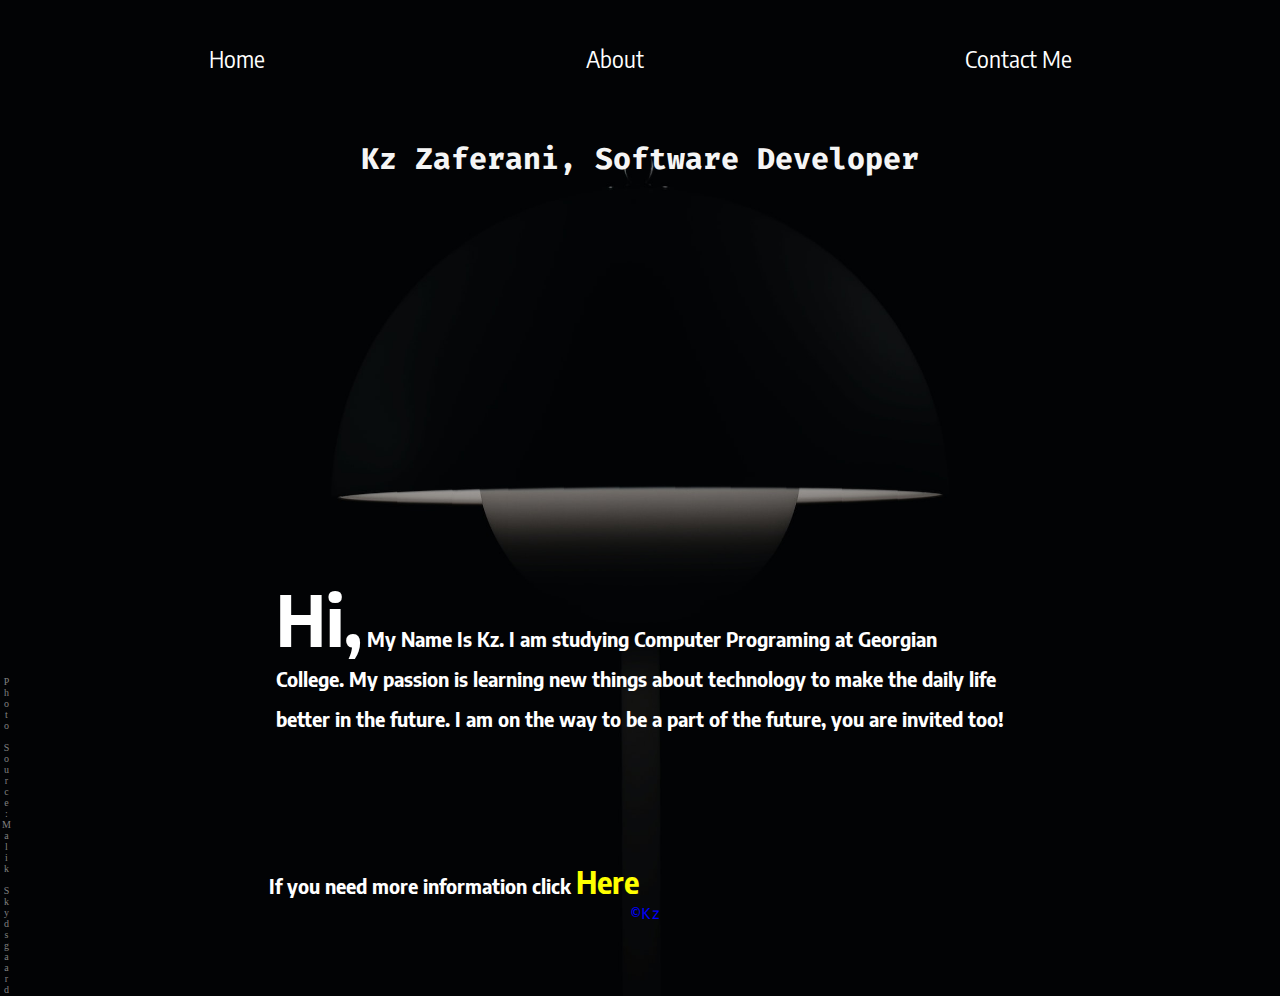
<file: index.html>
<!DOCTYPE html>
<html lang="en">

<head>
    <meta charset="UTF-8">
    <meta http-equiv="X-UA-Compatible" content="IE=edge">
    <meta name="viewport" content="width=device-width, initial-scale=1.0">
    <link rel="stylesheet" href="./style/home.css">

    <title>home</title>
</head>

<body id="homeBody">

    <header>
        <nav>

            <ul>
                <li>
                    <a href="./index.html">Home</a>
                </li>
                <li>
                    <a href="./about.html">About</a>

                </li>
                <li>
                    <a href="./contact.html">Contact Me</a>
                </li>
            </ul>
        </nav>
    </header>
    <main class="mainContent">
        <div>
            <section id="content">
                <h1>Kz Zaferani, Software Developer</h1>
                <p>
                    <div>Hi,</div>  My Name Is Kz. I am studying Computer Programing at Georgian College. My passion is learning new
                    things about technology to make the daily life better in the future. I am on the way to be a part of the
                    future, you are invited too!
                </p>
        
            </section>
        </div>
        <div id="action">
            If you need more information click <a href="./contact.html">Here</a>
        </div>
    </main>
    <div id="cite">
        <cite>
            <a href="https://unsplash.com/photos/WDtrhhqTXQM" alt="Photo">Photo Source:Malik Skydsgaard</a>
        </cite>
    </div>
    <footer id="footer">
        <span>&copy;Kz</span>
    </footer>
</body>

</html>
</file>
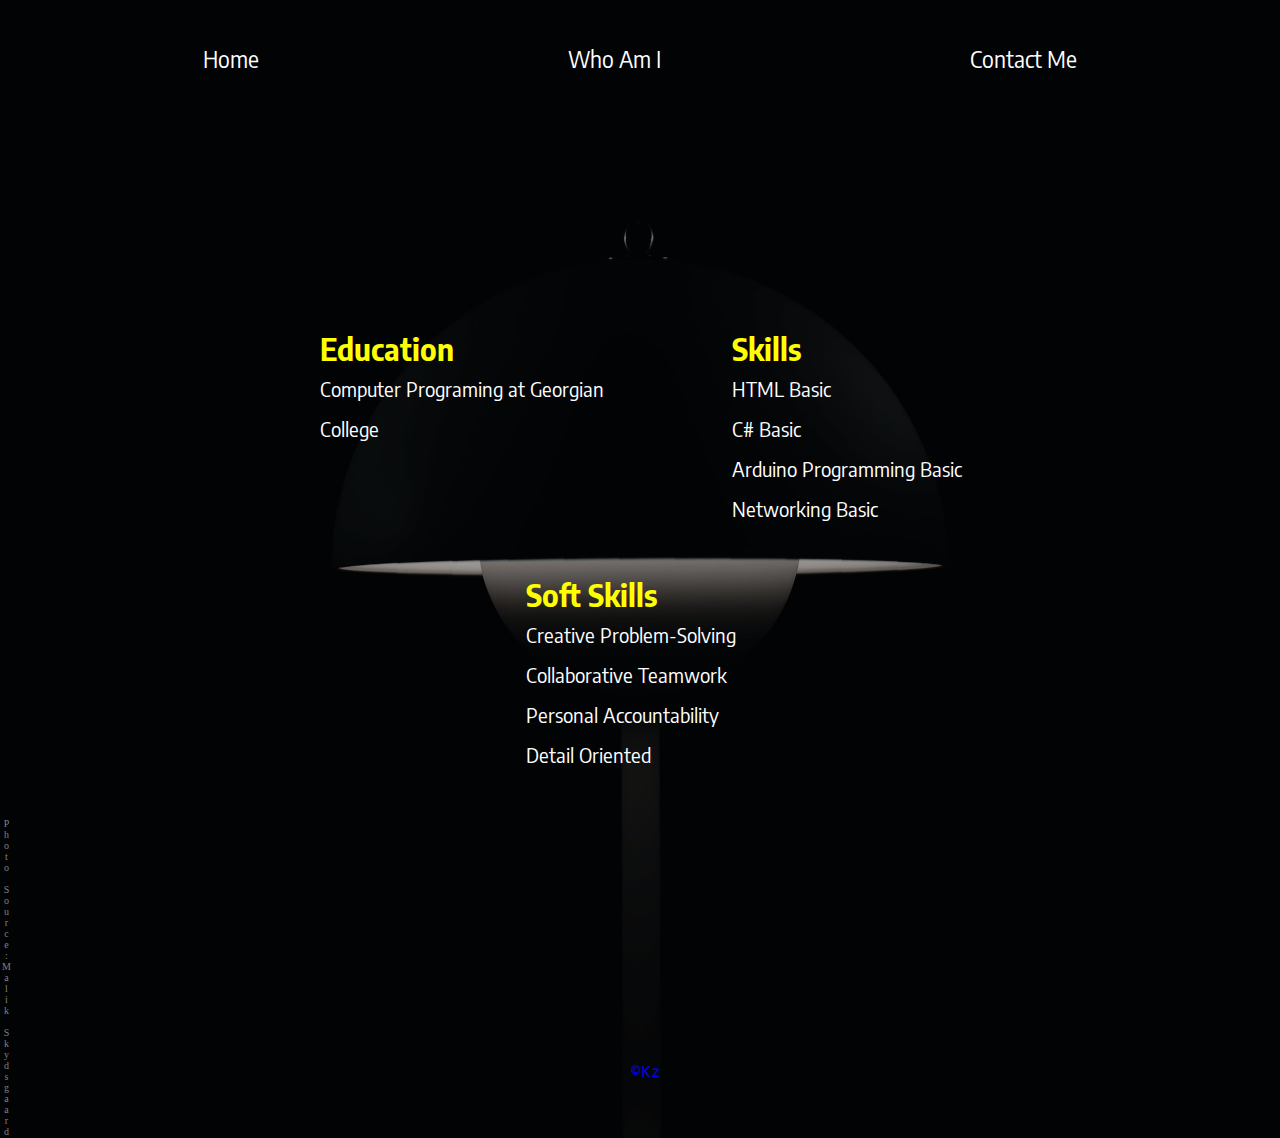
<file: about.html>
<!DOCTYPE html>
<html lang="en">

<head>
    <meta charset="UTF-8">
    <meta http-equiv="X-UA-Compatible" content="IE=edge">
    <meta name="viewport" content="width=device-width, initial-scale=1.0">
    <link rel="stylesheet" href="./style/about.css">
    <title>about</title>
</head>

<body id="aboutBody">
    <header>
        <nav>
            <ul>
                <li>
                    <a href="./index.html">Home</a>
                </li>
                <li>
                    <a href="./about.html">Who Am I</a>

                </li>
                <li>
                    <a href="./contact.html">Contact Me</a>
                </li>
            </ul>
        </nav>
        
    </header>
    <main id="aboutContent">
        <article>
            <h2>Education</h2>
            <ul>
                <li>
                    Computer Programing at Georgian College
                </li>
            </ul>
        </article>
        <article>
            <h2>Skills</h2>
            <ul>
                <li>HTML Basic</li>
                <li>C# Basic</li>
                <li>Arduino Programming Basic</li>
                <li>Networking Basic</li>
            </ul>

        </article>
        <article>
            <h2>Soft Skills</h2>
            <ul>
                <li>Creative Problem-Solving</li>
                <li>Collaborative Teamwork</li>
                <li>Personal Accountability</li>
                <li>Detail Oriented</li>
            </ul>
        </article>
    </main>
    <div id="cite">
        <cite>
            <a href="https://unsplash.com/photos/WDtrhhqTXQM" alt="Photo">Photo Source:Malik Skydsgaard</a>
        </cite>
    </div>
    <footer id="footer">
        <span>&copy;Kz</span>
    </footer>

</body>

</html>
</file>
<file: style/home.css>
@import url(./reset.css);
@import url('https://fonts.googleapis.com/css2?family=Encode+Sans+Semi+Condensed:wght@100&display=swap');
@import url('https://fonts.googleapis.com/css2?family=Fira+Code:wght@300&display=swap');


body {
   background-image: url("../image/malik-skydsgaard-WDtrhhqTXQM-unsplash-2.jpg");
   background-size: cover;
   background-position: center;
  }




body header nav ul li a{   
    color:white;
    text-decoration: none;
    padding: 1em;
    font-size:0.6cm;
    font-family: 'Encode Sans Semi Condensed', sans-serif;

}



body header nav ul li:nth-child(1):hover{
    background-color:gray;
    transition: 1s;
    border-radius: 100px;
    padding: 1em;
    transition-duration: 1s;
       
}   


body header nav ul li:nth-child(2):hover{
    background-color:grey;
    transition: 1s;
    border-radius: 100px;
    padding: 1em;
    transition-duration: 1s;
        
}



body header nav ul li:nth-child(3):hover{
    background-color:gray;
    transition: 1s;
    border-radius: 100px;
    padding: 1em;
    transition-duration: 1s;    
}



body header nav ul{
    display:flex;
    justify-content:space-around; 
    padding: 3em;
       
}





#content h1{
    font-family: 'Fira Code', monospace;
    color: whitesmoke;
    font-size: 30px;
    display: flex;
    justify-content: center;
    padding-bottom: 14em;
    font-weight: bold;   
}



#content{
    
    font-family: 'Encode Sans Semi Condensed', sans-serif;
    color:white; 
    justify-content: center;
    font-size: 20px;
    padding: 1em;
    line-height: 2em;
    margin-left: 20%;
    margin-right: 20%;
    margin-bottom: 6%;
       
}



.mainContent div {
    display: inline;
    font-size: 70px;
    font-weight: bold;
}


#action{
    font-family: 'Encode Sans Semi Condensed', sans-serif;
    color:white;
    font-size: 20px;
    margin-left: 21%;
    
}

#action a{
    text-decoration: none;
    font-size: 30px;
    margin-bottom: 0%;  
    color: yellow;
}


#action a:hover{
    background-color:black;
    transition: 1s;  
    padding: 0.5em;    
}

body div cite a{
    display:flex;
    float: left;
    padding: 1px;
    color: gray;
    margin-top: -18%;
    text-decoration: none;
    font-size: 10px;
    writing-mode: vertical-rl;
    text-orientation: upright;
}





#footer{
    font-family: 'Fira Code', monospace;
    display:flex;
    font-size:1em;
    justify-content:center;
    color: blue;
    height: 1em;
    text-align: center;
    margin-bottom: 1px;    
}
</file>
<file: style/about.css>
@import url(./reset.css);
@import url('https://fonts.googleapis.com/css2?family=Encode+Sans+Semi+Condensed:wght@100&display=swap');
@import url('https://fonts.googleapis.com/css2?family=Fira+Code:wght@300&display=swap');



body {
   background-image: url("../image/malik-skydsgaard-WDtrhhqTXQM-unsplash-2.jpg");
   background-size: cover;
   background-position: center;
  }






body header nav ul li a{   
    color:white;
    text-decoration: none;
    padding: 1em;
    font-size:0.6cm;
    font-family: 'Encode Sans Semi Condensed', sans-serif;

}



body header nav ul li:nth-child(1):hover{
    background-color:gray;
    transition: 1s;
    border-radius: 100px;
    padding: 1em;
    transition-duration: 1s;
       
}   


body header nav ul li:nth-child(2):hover{
    background-color:grey;
    transition: 1s;
    border-radius: 100px;
    padding: 1em;
    transition-duration: 1s;
        
}



body header nav ul li:nth-child(3):hover{
    background-color:gray;
    transition: 1s;
    border-radius: 100px;
    padding: 1em;
    transition-duration: 1s;    
}



body header nav ul{
    display:flex;
    justify-content:space-around; 
    padding: 3em;
       
}




#aboutContent{
    display: flex;
    flex-wrap: wrap;
    justify-content: space-around;
    padding: 13%;
    margin: 20px;
    margin-left: 8%;  
}



article:nth-child(1) {
    color: white;
    font-family: 'Encode Sans Semi Condensed', sans-serif; 
    justify-content:center;
    font-size: 20px;
    padding: 1em;
    line-height: 2em;
    margin-left: 5px;
    margin-right: 5px;
    margin-top: 4px;
    margin-bottom: 2px;
    text-align:inherit;
    width: 350px;
}
article:nth-child(2) {
    color: white;
    font-family: 'Encode Sans Semi Condensed', sans-serif; 
    justify-content: center;
    font-size: 20px;
    padding: 1em;
    line-height: 2em;
    margin-left: 5px;
    margin-right: 5px;
    margin-top: 4px;
    margin-bottom: 2px;
    text-align: inherit;
    width: 350px;
}
article:nth-child(3) {
    color: white;
    font-family: 'Encode Sans Semi Condensed', sans-serif; 
    justify-content: center;
    font-size: 20px;
    padding: 1em;
    line-height: 2em;
    margin-left: 5px;
    margin-right: 5px;
    margin-top: 4px;
    margin-bottom: 2px;
    text-align: inherit;
    width: 350px;
}





main h2{
    font-size:30px;
    font-weight: bold;
    color: yellow;
}





body main h2:hover{
   
    background-color:rgba(10, 10, 10, 0);
    transition: 1s;
    
    padding: 1.5em;
    transition-duration: 1s;
    transform:rotateX(360deg);
   
}



body div cite a{
    display:flex;
    float: left;
    padding: 1px;
    color: gray;
    margin-top: -13%;
    text-decoration: none;
    font-size: 10px;  
    writing-mode: vertical-rl;
    text-orientation: upright;
}





#footer{
    font-family: 'Fira Code', monospace;
    display:flex;
    font-size:1em;
    justify-content:center;
    color: blue;
    height: 7em;
    text-align: center;
    padding-top: 5em;
    margin-bottom: 1px;    
}
</file>
